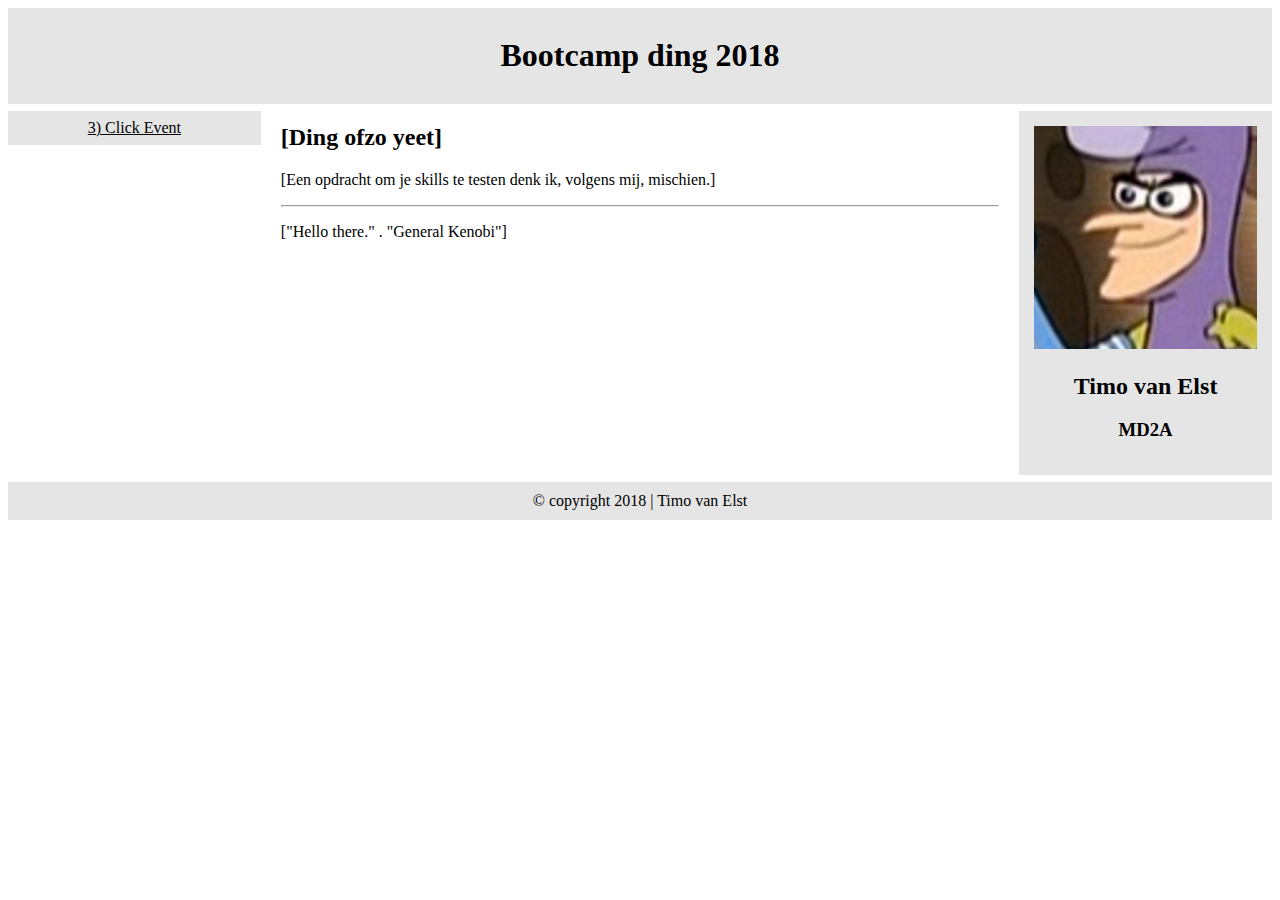
<file: bootcamp/deel1/index.html>
<!DOCTYPE html>
<html>

<head>
    <title></title>
    <meta name="viewport" content="width=device-width, initial-scale=1.0">
    <meta charset="utf-8">
    <link rel="stylesheet" type="text/css" href="style.css">
</head>

<body>

    <header>
        <h1 id="pageHeader"></h1>
    </header>

    <section>
        <nav>
            <a href="#" onclick="instruction3();">3) Click Event</a>
        </nav>

        <article>
            <h2 id="instructionHeader">[Ding ofzo yeet]</h2>
          <p id="instructionDescription">[Een opdracht om je skills te testen denk ik, volgens mij, mischien.]</p>
            <hr>
            <p id="instructionResult">["Hello there." . "General Kenobi"]</p>
        </article>

        <aside>
            <img src="DYoEd6IO_400x400.jpg">
            <h2 class="Persoon"></h2>
            <h3 id="group"></h3>
            </p>
        </aside>
     </section>

    <footer>© copyright <span class="Jaaryear"></span> | <span class="Persoon"></span></footer>

    <script src="script.js"></script>

</body>

</html>
</file>
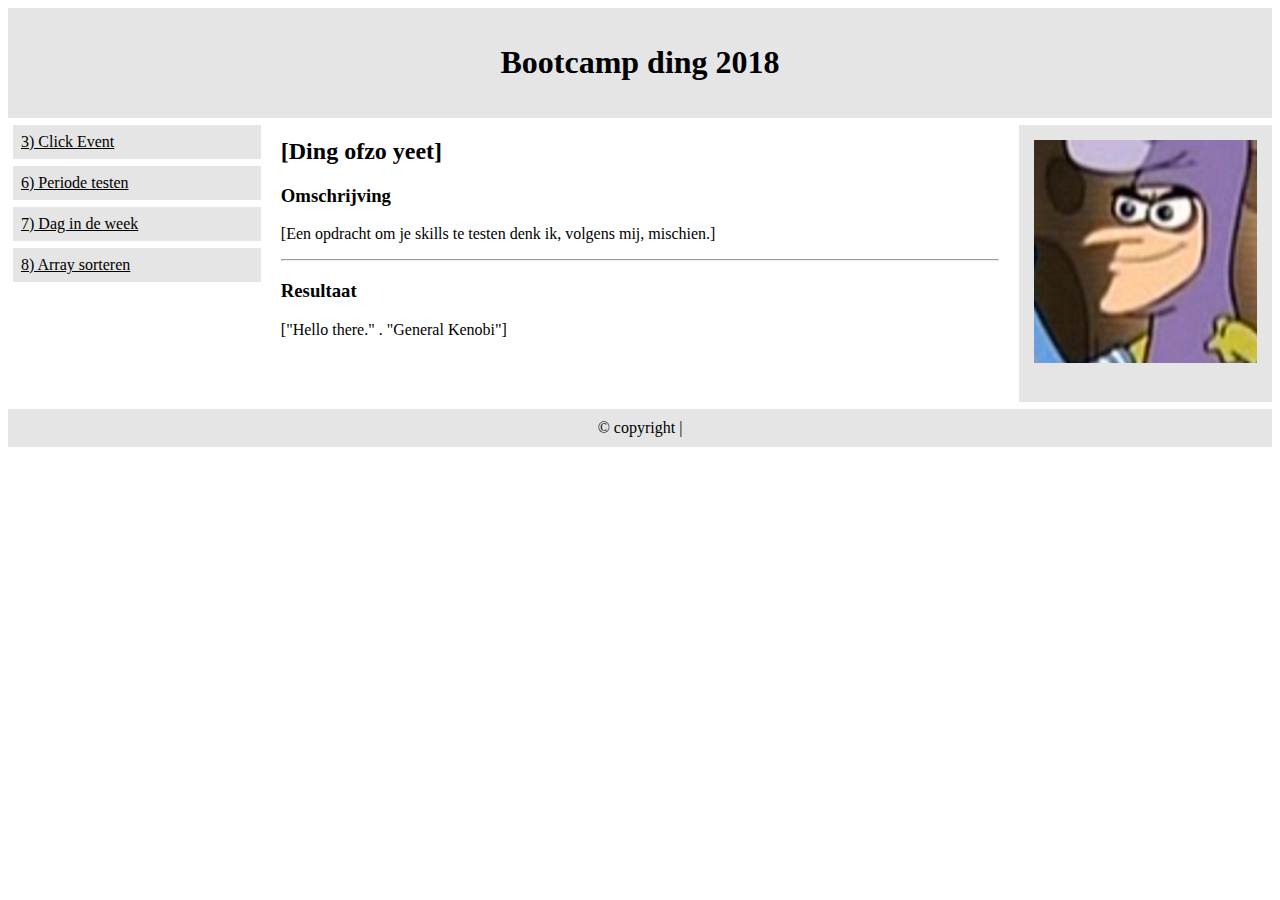
<file: bootcamp/deel2/index.html>
<!DOCTYPE html>
<html>

<head>
    <title></title>
    <meta name="viewport" content="width=device-width, initial-scale=1.0">
    <meta charset="utf-8">
    <link rel="stylesheet" type="text/css" href="style.css">
</head>

<body>

    <header>
        <h1 id="pageHeader">Bootcamp ding 2018</h1>
    </header>

    <section>
        <nav>
            <a href="#" onclick="instruction3();">3) Click Event</a>
            <a href="#" onclick="instruction6();">6) Periode testen</a>
            <a href="#" onclick="instruction7();">7) Dag in de week</a>
            <a href="#" onclick="instruction8();">8) Array sorteren</a>
        </nav>

        <article>
            <h2 id="instructionHeader">[Ding ofzo yeet]</h2>
            <h3>Omschrijving</h3>
            <p id="instructionDescription">[Een opdracht om je skills te testen denk ik, volgens mij, mischien.]</p>
            <hr>
            <h3>Resultaat</h3>
            <p id="instructionResult">["Hello there." . "General Kenobi"]</p>
        </article>

        <aside>
            <img src="DYoEd6IO_400x400.jpg">
            <h2 class="Persoon"></h2>
            <h3 id="Klas"></h3>
        </aside>
    </section>

    <footer>© copyright <span class="period"></span> | <span class="Persoons"></span></footer>

    <script src="script.js"></script>

</body>

</html>
</file>
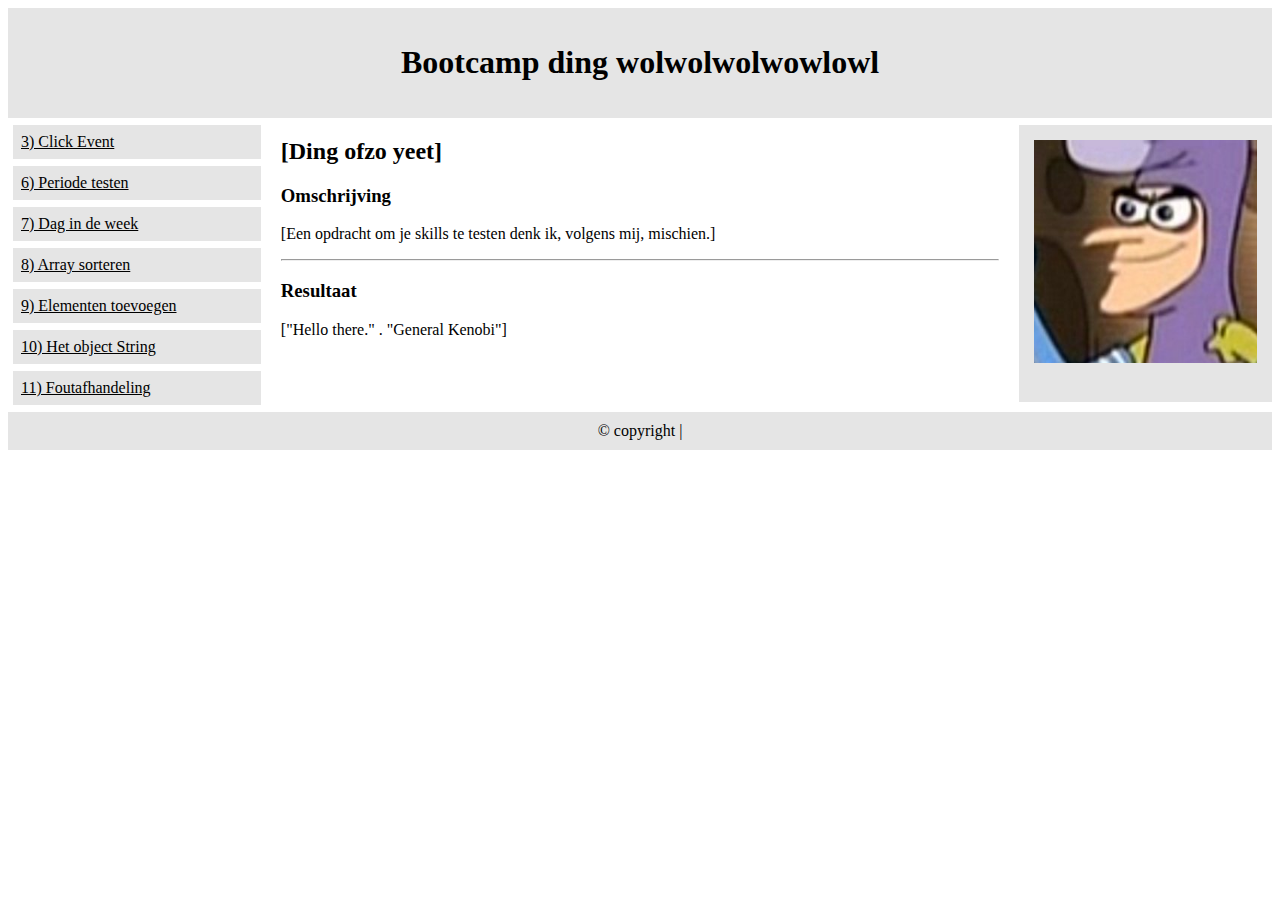
<file: bootcamp/deel3/index.html>
<!DOCTYPE html>
<html>

<head>
    <title></title>
    <meta name="viewport" content="width=device-width, initial-scale=1.0">
    <meta charset="utf-8">
    <link rel="stylesheet" type="text/css" href="style.css">
</head>

<body>

    <header>
        <h1 id="pageHeader">Bootcamp ding wolwolwolwowlowl</h1>
    </header>

    <section>
        <nav>
            <a href="#" onclick="instruction3();">3) Click Event</a>
            <a href="#" onclick="instruction6();">6) Periode testen</a>
            <a href="#" onclick="instruction7();">7) Dag in de week</a>
            <a href="#" onclick="instruction8();">8) Array sorteren</a>
            <a href="#" onclick="instruction9();">9) Elementen toevoegen</a>
            <a href="#" onclick="instruction10();">10) Het object String</a>
            <a href="#" onclick="instruction11();">11) Foutafhandeling</a>
        </nav>

        <article>
            <h2 id="instructionHeader">[Ding ofzo yeet]</h2>
            <h3>Omschrijving</h3>
            <p id="instructionDescription">[Een opdracht om je skills te testen denk ik, volgens mij, mischien.]</p>
            <hr>
            <h3>Resultaat</h3>
            <p id="instructionResult">["Hello there." . "General Kenobi"]</p>
        </article>

        <aside>
            <img src="DYoEd6IO_400x400.jpg">
            <h2 class="Persoon"></h2>
            <h3 id="Klas"></h3>
        </aside>
    </section>

    <footer>© copyright <span class="period"></span> | <span class="Persoons"></span></footer>

    <script src="script.js"></script>

</body>

</html>
</file>
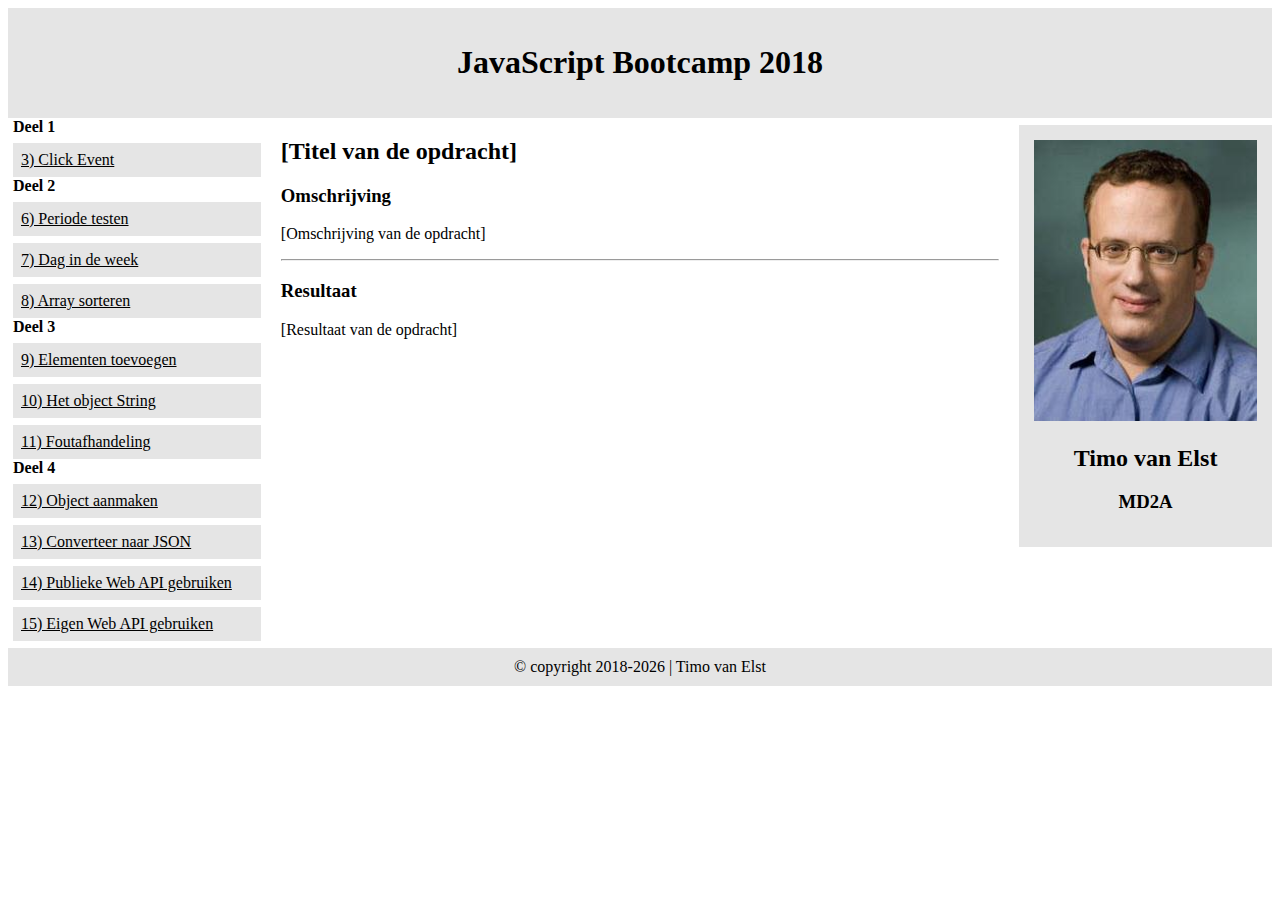
<file: bootcamp/deel4/index.html>
<!DOCTYPE html>
<html>

<head>
    <title></title>
    <meta name="viewport" content="width=device-width, initial-scale=1.0">
    <meta charset="utf-8">
    <link rel="stylesheet" type="text/css" href="style.css">
</head>

<body>

    <header>
        <h1 id="pageHeader"></h1>
    </header>

    <section>
        <nav>
            <label>Deel 1</label>
            <a href="#" onclick="instruction3();">3) Click Event</a>
            <label>Deel 2</label>
            <a href="#" onclick="instruction6();">6) Periode testen</a>
            <a href="#" onclick="instruction7();">7) Dag in de week</a>
            <a href="#" onclick="instruction8();">8) Array sorteren</a>
            <label>Deel 3</label>
            <a href="#" onclick="instruction9();">9) Elementen toevoegen</a>
            <a href="#" onclick="instruction10();">10) Het object String</a>
            <a href="#" onclick="instruction11();">11) Foutafhandeling</a>
            <label>Deel 4</label>
            <a href="#" onclick="part4.instruction1();">12) Object aanmaken</a>
            <a href="#" onclick="part4.instruction2();">13) Converteer naar JSON</a>
            <a href="#" onclick="part4.instruction3();">14) Publieke Web API gebruiken</a>
            <a href="#" onclick="part4.instruction4();">15) Eigen Web API gebruiken</a>
        </nav>

        <article id="instruction">
            <h2 id="instructionHeader">[Titel van de opdracht]</h2>
            <h3>Omschrijving</h3>
            <p id="instructionDescription">[Omschrijving van de opdracht]</p>
            <hr>
            <h3>Resultaat</h3>
            <p id="instructionResult">[Resultaat van de opdracht]</p>
        </article>

        <aside>
            <img src="photo.jpg">
            <h2 class="student"></h2>
            <h3 id="group"></h3>
        </aside>
    </section>

    <footer>© copyright <span class="period"></span> | <span class="student"></span></footer>

    <script src="script.js"></script>

</body>

</html>
</file>
<file: bootcamp/deel1/style.css>
* {
            box-sizing: border-box;
        }

        body {
            font-family: Verdana;
        }        

        header {
            background-color: #e5e5e5;
            padding: 8px;
            text-align: center;
        }

        section {
            overflow: auto;
        }

        nav {
            float: left;
            width: 20%;
            text-align: center;
        }

        nav a {
            background-color: #e5e5e5;
            padding: 8px;
            margin-top: 7px;
            display: block;
            width: 100%;
            color: black;
        }

        article {
            float: left;
            width: 60%;
            padding: 0 20px;
        }

        aside {
            background-color: #e5e5e5;
            float: left;
            width: 20%;
            padding: 15px;
            margin-top: 7px;
            text-align: center;
        }
        
        footer {
            background-color: #e5e5e5;
            text-align: center;
            padding: 10px;
            margin-top: 7px;
        }

        /* Responsive */
        
        img{
            width:100%;
        }

        @media only screen and (max-width:620px) {
            /* For mobile phones: */
            nav, article, aside {
                width: 100%;
            }
        }
</file>
<file: bootcamp/deel2/style.css>
* {
            box-sizing: border-box;
        }

        body {
            font-family: Verdana;
        }        

        header {
            background-color: #e5e5e5;
            padding: 15px;
            text-align: center;
        }

        section {
            overflow: auto;
        }

        nav {
            float: left;
            width: 20%;
            padding-left: 5px;
        }

        nav a {
            background-color: #e5e5e5;
            padding: 8px;
            margin-top: 7px;
            display: block;
            width: 100%;
            color: black;
        }

        article {
            float: left;
            width: 60%;
            padding: 0 20px;
        }

        aside {
            background-color: #e5e5e5;
            float: left;
            width: 20%;
            padding: 15px;
            margin-top: 7px;
            text-align: center;
        }

        
        footer {
            background-color: #e5e5e5;
            text-align: center;
            padding: 10px;
            margin-top: 7px;
        }

        /* Responsive */
        
        img{
            width:100%;
        }

        @media only screen and (max-width:620px) {
            /* For mobile phones: */
            nav, article, aside {
                width: 100%;
            }
        }

        #validatie img {
            height: 1em;
            width: auto;
            border: 0;
            margin: 0 .3em;
        }
</file>
<file: bootcamp/deel3/style.css>
* {
    box-sizing: border-box;
}

body {
    font-family: Verdana;
}

header {
    background-color: #e5e5e5;
    padding: 15px;
    text-align: center;
}

section {
    overflow: auto;
}

nav {
    float: left;
    width: 20%;
    padding-left: 5px;
}

nav a {
    background-color: #e5e5e5;
    padding: 8px;
    margin-top: 7px;
    display: block;
    width: 100%;
    color: black;
}

article {
    float: left;
    width: 60%;
    padding: 0 20px;
}

aside {
    background-color: #e5e5e5;
    float: left;
    width: 20%;
    padding: 15px;
    margin-top: 7px;
    text-align: center;
}


footer {
    background-color: #e5e5e5;
    text-align: center;
    padding: 10px;
    margin-top: 7px;
}

/* Responsive */

img{
    width:100%;
}

@media only screen and (max-width:620px) {
    /* For mobile phones: */
    nav, article, aside {
        width: 100%;
    }
}

#validatie img {
    height: 1em;
    width: auto;
    border: 0;
    margin: 0 .3em;
}
</file>
<file: bootcamp/deel4/style.css>
* {
            box-sizing: border-box;
        }

        body {
            font-family: Verdana;
        }        

        header {
            background-color: #e5e5e5;
            padding: 15px;
            text-align: center;
        }

        section {
            overflow: auto;
        }

        nav {
            float: left;
            width: 20%;
            padding-left: 5px;
        }

        nav a {
            background-color: #e5e5e5;
            padding: 8px;
            margin-top: 7px;
            display: block;
            width: 100%;
            color: black;
        }

        nav label {
            font-weight: bolder;
        }

        article {
            float: left;
            width: 60%;
            padding: 0 20px;
        }

        aside {
            background-color: #e5e5e5;
            float: left;
            width: 20%;
            padding: 15px;
            margin-top: 7px;
            text-align: center;
        }

        
        footer {
            background-color: #e5e5e5;
            text-align: center;
            padding: 10px;
            margin-top: 7px;
        }

        /* Responsive */
        
        img{
            width:100%;
        }

        @media only screen and (max-width:620px) {
            /* For mobile phones: */
            nav, article, aside {
                width: 100%;
            }
        }

        #validatie img {
            height: 1em;
            width: auto;
            border: 0;
            margin: 0 .3em;
        }
</file>
